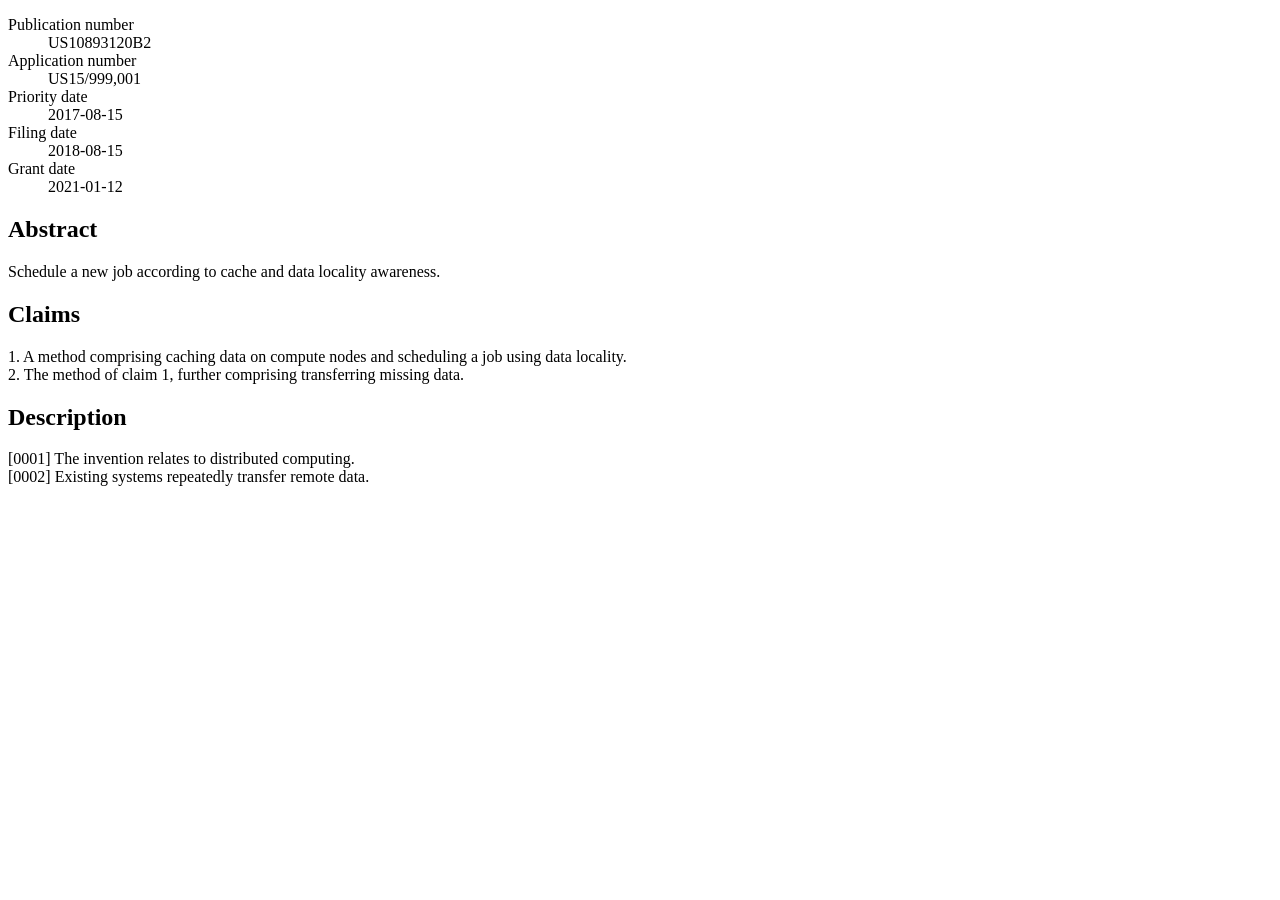
<file: backend/tests/fixtures/google_patent_detail.html>
<!doctype html>
<html lang="en">
<head>
  <meta name="DC.title" content="Data caching and data-aware placement">
  <meta name="DC.date" content="2021-01-12">
  <meta name="DC.contributor" scheme="inventor" content="Ada Inventor">
  <meta name="DC.contributor" scheme="assignee" content="Example Research Corp">
</head>
<body>
  <dl>
    <dt>Publication number</dt><dd itemprop="publicationNumber">US10893120B2</dd>
    <dt>Application number</dt><dd itemprop="applicationNumber">US15/999,001</dd>
    <dt>Priority date</dt><dd><time itemprop="priorityDate" datetime="2017-08-15">2017-08-15</time></dd>
    <dt>Filing date</dt><dd><time itemprop="filingDate" datetime="2018-08-15">2018-08-15</time></dd>
    <dt>Grant date</dt><dd><time itemprop="grantDate" datetime="2021-01-12">2021-01-12</time></dd>
  </dl>
  <section itemprop="abstract">
    <h2>Abstract</h2>
    <div class="abstract">Schedule a new job according to cache and data locality awareness.</div>
  </section>
  <section itemprop="claims">
    <h2>Claims</h2>
    <div class="claim"><span class="claim-num">1.</span> A method comprising caching data on compute nodes and scheduling a job using data locality.</div>
    <div class="claim"><span class="claim-num">2.</span> The method of claim 1, further comprising transferring missing data.</div>
  </section>
  <section itemprop="description">
    <h2>Description</h2>
    <div class="description-line"><span class="description-paragraph-number">[0001]</span> The invention relates to distributed computing.</div>
    <div class="description-line"><span class="description-paragraph-number">[0002]</span> Existing systems repeatedly transfer remote data.</div>
  </section>
</body>
</html>
</file>
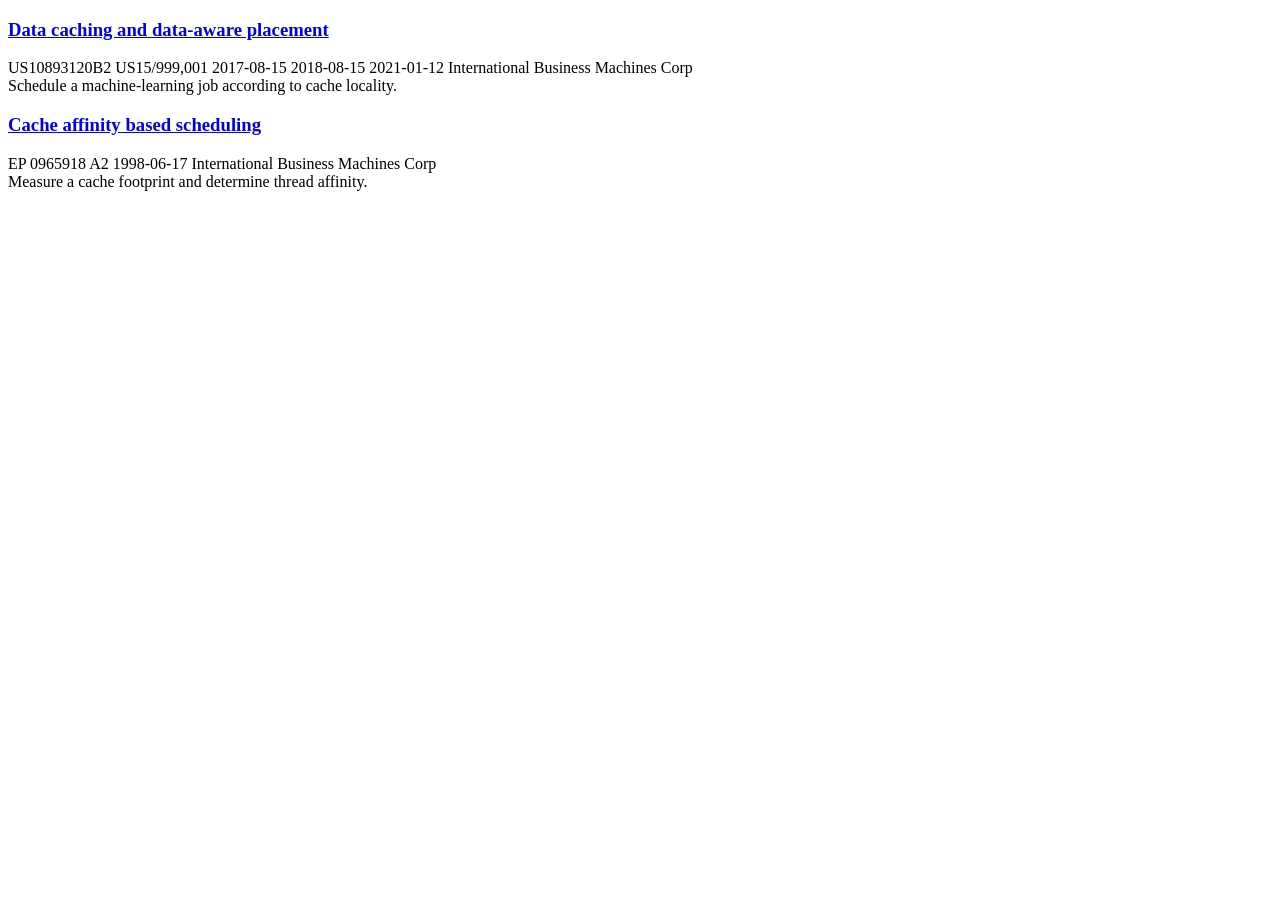
<file: backend/tests/fixtures/google_patents_search.html>
<!doctype html>
<html lang="en">
<body>
  <search-result-item>
    <article class="result">
      <h3><a href="/patent/US10893120B2/en">Data caching and data-aware placement</a></h3>
      <span class="publication-number">US10893120B2</span>
      <span class="application-number">US15/999,001</span>
      <span class="priority-date">2017-08-15</span>
      <span class="filing-date">2018-08-15</span>
      <span class="publication-date">2021-01-12</span>
      <span class="assignee">International Business Machines Corp</span>
      <div class="abstract">Schedule a machine-learning job according to cache locality.</div>
    </article>
  </search-result-item>
  <search-result-item>
    <article class="result">
      <h3><a href="https://patents.google.com/patent/EP0965918A2/en">Cache affinity based scheduling</a></h3>
      <span class="publication-number">EP 0965918 A2</span>
      <span class="priority-date">1998-06-17</span>
      <span class="assignee">International Business Machines Corp</span>
      <div class="snippet">Measure a cache footprint and determine thread affinity.</div>
    </article>
  </search-result-item>
</body>
</html>
</file>
